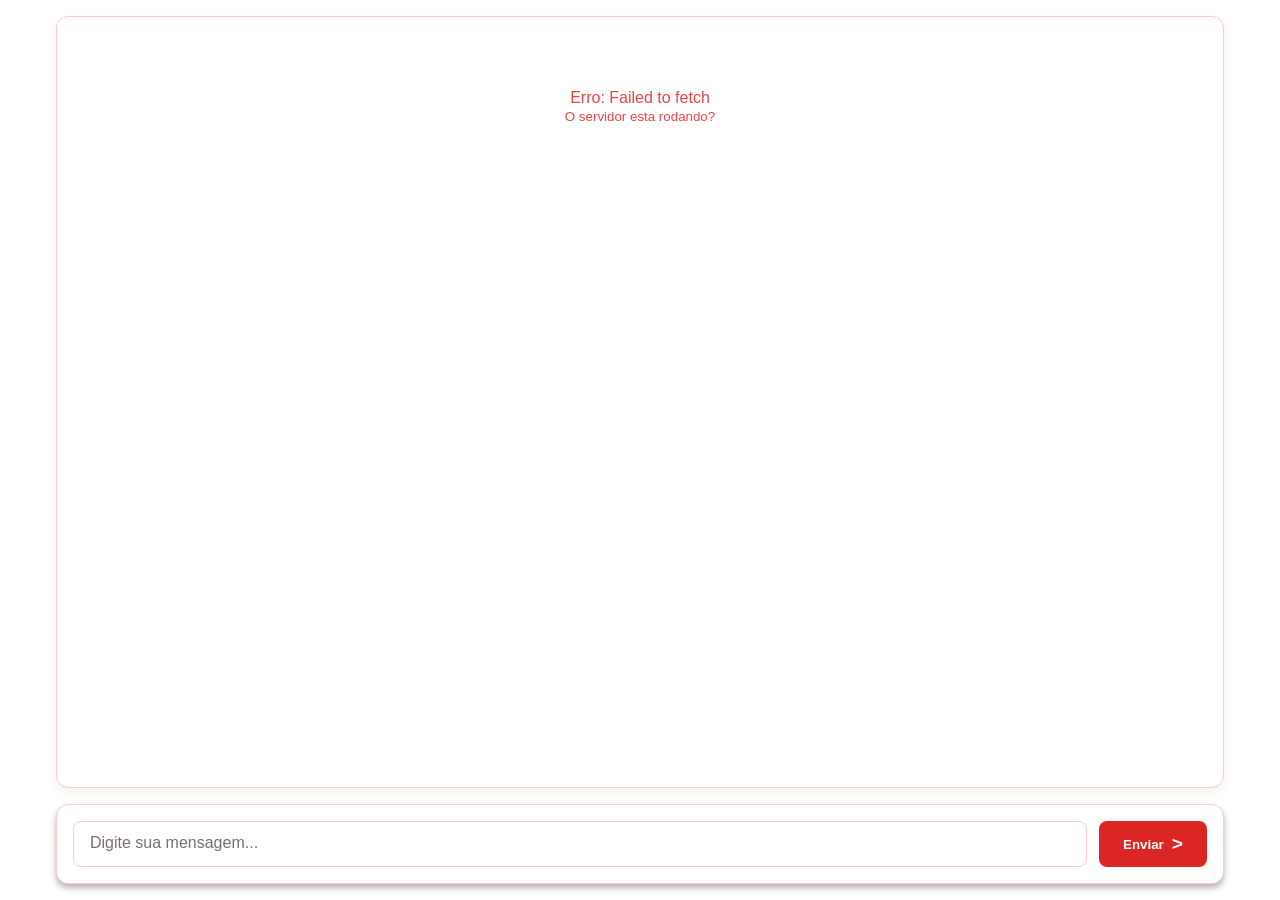
<file: index.html>
<!DOCTYPE html>
<html lang="pt-BR">
<head>
    <meta charset="UTF-8">
    <meta name="viewport" content="width=device-width, initial-scale=1.0">
    <title>Chat Simples - Session Viewer</title>
    <link rel="stylesheet" href="/css/style.css">
    <style>
        /* Estilos extras para o session viewer inline */
        .session-banner {
            background: linear-gradient(135deg, #dc2626, #ef4444);
            color: white;
            padding: 0.75rem 1.5rem;
            border-radius: 12px 12px 0 0;
            display: flex;
            justify-content: space-between;
            align-items: center;
            font-size: 0.85rem;
        }
        .session-banner .session-id {
            font-family: 'Courier New', monospace;
            opacity: 0.9;
        }
        .session-banner .session-stats {
            display: flex;
            gap: 1rem;
            align-items: center;
        }
        .session-banner .stat {
            background: rgba(255,255,255,0.2);
            padding: 0.25rem 0.6rem;
            border-radius: 999px;
            font-size: 0.75rem;
            font-weight: 600;
        }
        .session-picker {
            padding: 2rem;
            text-align: center;
        }
        .session-picker h2 {
            margin-bottom: 1.5rem;
            color: var(--text-primary);
        }
        .session-list {
            display: flex;
            flex-direction: column;
            gap: 0.75rem;
            max-width: 600px;
            margin: 0 auto;
        }
        .session-item {
            background: var(--bg-hover);
            border: 1px solid var(--border);
            border-radius: 10px;
            padding: 1rem 1.25rem;
            cursor: pointer;
            text-align: left;
            transition: all 0.2s;
            display: flex;
            justify-content: space-between;
            align-items: center;
        }
        .session-item:hover {
            border-color: var(--primary);
            transform: translateY(-2px);
            box-shadow: var(--shadow-elevated);
        }
        .session-item-id {
            font-family: 'Courier New', monospace;
            font-size: 0.85rem;
            color: var(--primary);
            font-weight: 600;
        }
        .session-item-meta {
            font-size: 0.75rem;
            color: var(--text-secondary);
            margin-top: 0.25rem;
        }
        .session-item-size {
            font-size: 0.75rem;
            color: var(--text-secondary);
            background: var(--bg-card);
            padding: 0.2rem 0.5rem;
            border-radius: 999px;
        }
        .tool-call-block {
            background: rgba(220, 38, 38, 0.08);
            border: 1px solid rgba(220, 38, 38, 0.2);
            border-radius: 8px;
            padding: 0.5rem 0.75rem;
            margin-top: 0.5rem;
            font-size: 0.8rem;
        }
        .tool-call-name {
            font-weight: 600;
            color: var(--primary);
        }
        .tool-call-args {
            font-family: 'Courier New', monospace;
            font-size: 0.75rem;
            color: var(--text-secondary);
            margin-top: 0.25rem;
            white-space: pre-wrap;
            word-break: break-all;
            max-height: 80px;
            overflow: hidden;
        }
        .thinking-block {
            background: rgba(220, 38, 38, 0.08);
            border-left: 3px solid #ef4444;
            padding: 0.5rem 0.75rem;
            margin-bottom: 0.5rem;
            border-radius: 0 6px 6px 0;
            font-size: 0.8rem;
            color: var(--text-secondary);
            font-style: italic;
        }
        .message-model {
            font-size: 0.65rem;
            color: var(--text-secondary);
            font-family: 'Courier New', monospace;
            opacity: 0.7;
        }
        .loading-spinner {
            display: flex;
            align-items: center;
            justify-content: center;
            gap: 0.75rem;
            padding: 3rem;
            color: var(--text-secondary);
        }
        .loading-spinner .dots span {
            display: inline-block;
            width: 8px;
            height: 8px;
            background: var(--primary);
            border-radius: 50%;
            animation: typing 1.4s infinite;
        }
        .loading-spinner .dots span:nth-child(2) { animation-delay: 0.2s; }
        .loading-spinner .dots span:nth-child(3) { animation-delay: 0.4s; }

        /* Audio Player */
        .audio-player-block {
            background: linear-gradient(135deg, rgba(220, 38, 38, 0.1), rgba(220, 38, 38, 0.1));
            border: 1px solid rgba(220, 38, 38, 0.25);
            border-radius: 12px;
            padding: 0.75rem 1rem;
            margin-top: 0.5rem;
            display: flex;
            flex-direction: column;
            gap: 0.5rem;
        }
        .audio-player-header {
            display: flex;
            align-items: center;
            gap: 0.5rem;
            font-size: 0.8rem;
            color: var(--primary);
            font-weight: 600;
        }
        .audio-player-header .audio-icon {
            font-size: 1.1rem;
        }
        .audio-player-header .audio-filename {
            font-family: 'Courier New', monospace;
            font-size: 0.75rem;
            opacity: 0.8;
        }
        .audio-player-block audio {
            width: 100%;
            height: 36px;
            border-radius: 8px;
        }
        .audio-player-block audio::-webkit-media-controls-panel {
            background: rgba(220, 38, 38, 0.05);
        }
        .audio-error {
            font-size: 0.75rem;
            color: var(--error);
            padding: 0.25rem 0;
        }
    </style>
</head>
<body>
    <div class="container">
        <div class="chat-container">
            <div id="session-banner" class="session-banner" style="display: none;">
                <div>
                    <strong>Audio Studio Session</strong>
                    <span class="session-id" id="banner-session-id"></span>
                </div>
                <div class="session-stats">
                    <span class="stat" id="banner-msg-count"></span>
                    <span class="stat" id="banner-model"></span>
                    <a href="/" style="color: white; text-decoration: none; font-weight: 600;">Voltar</a>
                </div>
            </div>
            <div id="messages" class="messages"></div>
            <div id="typing-indicator" class="typing-indicator" style="display: none;">
                <div class="typing-dots">
                    <span></span><span></span><span></span>
                </div>
                <div class="typing-info">
                    <span class="typing-text">Processando...</span>
                </div>
            </div>
        </div>

        <div class="input-container">
            <textarea id="message-input" placeholder="Digite sua mensagem..." rows="1"></textarea>
            <button id="send-button" class="send-button">
                <span class="button-text">Enviar</span>
                <span class="button-icon">&gt;</span>
            </button>
        </div>
    </div>

    <script>
        // Se servido via Live Server (5500), apontar para o backend FastAPI
        const API_URL = window.location.port === '8000'
            ? window.location.origin
            : 'http://localhost:8000';
        const messagesContainer = document.getElementById('messages');
        const messageInput = document.getElementById('message-input');
        const sendBtn = document.getElementById('send-button');

        // Detectar session da URL
        const urlParams = new URLSearchParams(window.location.search);
        const SESSION_ID = urlParams.get('session');

        function escapeHtml(text) {
            const div = document.createElement('div');
            div.textContent = text || '';
            return div.innerHTML;
        }

        function formatTime(timestamp) {
            if (!timestamp) return '';
            const d = new Date(timestamp);
            if (isNaN(d.getTime())) return '';
            return d.toLocaleTimeString('pt-BR', { hour: '2-digit', minute: '2-digit' });
        }

        function formatDateTime(timestamp) {
            if (!timestamp) return '';
            const d = new Date(timestamp);
            if (isNaN(d.getTime())) return '';
            return d.toLocaleString('pt-BR', {
                day: '2-digit', month: '2-digit',
                hour: '2-digit', minute: '2-digit'
            });
        }

        function truncateCommand(text, max = 120) {
            if (!text || text.length <= max) return text;
            return text.substring(0, max) + '...';
        }

        // Extrair texto limpo de mensagens do user (remover metadata)
        function cleanUserText(text) {
            if (!text) return '';
            // Remover blocos de metadata JSON
            let cleaned = text.replace(/Conversation info \(untrusted metadata\):\n```json\n[\s\S]*?```\n*/g, '');
            // Remover replied message blocks
            cleaned = cleaned.replace(/Replied message \(untrusted metadata\):\n```json\n[\s\S]*?```\n*/g, '');
            // Remover queued messages header
            cleaned = cleaned.replace(/\[Queued messages while agent was busy\]\n*---\n*Queued #\d+\n*/g, '');
            // Remover tags de audio
            cleaned = cleaned.replace(/\[Audio\]\nUser text:\n/g, '');
            // Remover WhatsApp metadata
            cleaned = cleaned.replace(/\[WhatsApp \+\d+ \+\d+s \w+ \d{4}-\d{2}-\d{2} \d{2}:\d{2} GMT[+-]\d+\] <media:audio>\nTranscript:\n?/g, '');
            return cleaned.trim();
        }

        function createAudioPlayer(filename) {
            const block = document.createElement('div');
            block.className = 'audio-player-block';

            const headerDiv = document.createElement('div');
            headerDiv.className = 'audio-player-header';

            const icon = document.createElement('span');
            icon.className = 'audio-icon';
            icon.textContent = '\uD83C\uDFA7';  // headphones emoji

            const fname = document.createElement('span');
            fname.className = 'audio-filename';
            fname.textContent = filename;

            headerDiv.appendChild(icon);
            headerDiv.appendChild(fname);

            const audio = document.createElement('audio');
            audio.controls = true;
            audio.preload = 'none';
            audio.src = `${API_URL}/audio/${encodeURIComponent(filename)}`;

            audio.onerror = () => {
                const err = document.createElement('div');
                err.className = 'audio-error';
                err.textContent = 'Arquivo de audio nao encontrado';
                block.appendChild(err);
            };

            block.appendChild(headerDiv);
            block.appendChild(audio);
            return block;
        }

        // Detectar nomes de arquivos de audio em texto
        function extractAudioFilename(text) {
            if (!text) return null;
            const match = text.match(/[\w\-]+\.(mp3|wav|ogg|m4a)/i);
            return match ? match[0] : null;
        }

        function createMessageElement(role, text, timestamp, extras = {}) {
            const wrapper = document.createElement('div');
            wrapper.className = `message ${role}`;

            const header = document.createElement('div');
            header.className = 'message-header';

            const name = document.createElement('strong');
            name.textContent = role === 'user' ? 'Voce' : 'Audio Studio';

            const meta = document.createElement('div');
            meta.className = 'message-meta';

            const time = document.createElement('span');
            time.className = 'timestamp';
            time.textContent = formatTime(timestamp);
            meta.appendChild(time);

            if (extras.model) {
                const model = document.createElement('span');
                model.className = 'message-model';
                model.textContent = extras.model;
                meta.appendChild(model);
            }

            header.appendChild(name);
            header.appendChild(meta);

            const content = document.createElement('div');
            content.className = 'message-content';

            // Thinking block
            if (extras.thinking) {
                const think = document.createElement('div');
                think.className = 'thinking-block';
                think.textContent = extras.thinking;
                content.appendChild(think);
            }

            // Texto principal
            const isAudioFilename = text && /^[\w\-]+\.(mp3|wav|ogg|m4a)$/i.test(text.trim());
            if (text && !isAudioFilename) {
                const body = document.createElement('div');
                body.className = 'message-body';
                body.innerHTML = escapeHtml(text).replace(/\n/g, '<br>');
                content.appendChild(body);
            }

            // Audio player - por audio_file do backend ou nome de arquivo no texto
            const audioFile = extras.audio_file || extras.audio_filename || (isAudioFilename ? text.trim() : null);
            if (audioFile) {
                content.appendChild(createAudioPlayer(audioFile));
            }

            // Tool calls
            if (extras.tool_calls && extras.tool_calls.length > 0) {
                for (const tc of extras.tool_calls) {
                    const tcBlock = document.createElement('div');
                    tcBlock.className = 'tool-call-block';

                    const tcName = document.createElement('div');
                    tcName.className = 'tool-call-name';
                    tcName.textContent = tc.name;

                    const tcArgs = document.createElement('div');
                    tcArgs.className = 'tool-call-args';
                    const argStr = typeof tc.arguments === 'string'
                        ? tc.arguments
                        : JSON.stringify(tc.arguments, null, 2);
                    if (tc.arguments && tc.arguments.command) {
                        tcArgs.textContent = truncateCommand(tc.arguments.command, 200);
                    } else {
                        tcArgs.textContent = truncateCommand(argStr, 200);
                    }

                    tcBlock.appendChild(tcName);
                    tcBlock.appendChild(tcArgs);
                    content.appendChild(tcBlock);
                }
            }

            wrapper.appendChild(header);
            wrapper.appendChild(content);
            return wrapper;
        }

        // =====================================================================
        // CARREGAR SESSAO
        // =====================================================================

        async function loadSession(sessionId) {
            messagesContainer.innerHTML = `
                <div class="loading-spinner">
                    <div class="dots"><span></span><span></span><span></span></div>
                    <span>Carregando sessao...</span>
                </div>
            `;

            try {
                const res = await fetch(`${API_URL}/sessions/${sessionId}`);
                if (!res.ok) {
                    const err = await res.json().catch(() => ({}));
                    throw new Error(err.detail || `HTTP ${res.status}`);
                }

                const data = await res.json();
                messagesContainer.innerHTML = '';

                // Banner da sessao
                const banner = document.getElementById('session-banner');
                banner.style.display = 'flex';
                document.getElementById('banner-session-id').textContent =
                    sessionId.substring(0, 8) + '...';
                document.getElementById('banner-msg-count').textContent =
                    data.messages.length + ' msgs';

                // Encontrar modelo usado
                const modelMsg = data.messages.find(m => m.model);
                document.getElementById('banner-model').textContent =
                    modelMsg ? modelMsg.model : 'N/A';

                // Renderizar mensagens
                for (const msg of data.messages) {
                    const displayText = msg.role === 'user'
                        ? cleanUserText(msg.text)
                        : msg.text;

                    const hasAudio = msg.audio_file || msg.audio_filename;
                    if (!displayText && !msg.tool_calls && !hasAudio) continue;

                    const el = createMessageElement(msg.role, displayText, msg.timestamp, {
                        model: msg.model,
                        thinking: msg.thinking,
                        tool_calls: msg.tool_calls,
                        audio_file: msg.audio_file,
                        audio_filename: msg.audio_filename,
                    });
                    messagesContainer.appendChild(el);
                }

                messagesContainer.scrollTop = messagesContainer.scrollHeight;
            } catch (err) {
                messagesContainer.innerHTML = `
                    <div style="text-align:center; padding:3rem; color: var(--error);">
                        Erro ao carregar sessao: ${escapeHtml(err.message)}
                    </div>
                `;
            }
        }

        // =====================================================================
        // LISTAR SESSOES
        // =====================================================================

        async function loadSessionList() {
            messagesContainer.innerHTML = `
                <div class="loading-spinner">
                    <div class="dots"><span></span><span></span><span></span></div>
                    <span>Carregando sessoes...</span>
                </div>
            `;

            try {
                const res = await fetch(`${API_URL}/sessions`);
                const data = await res.json();

                if (!data.sessions || data.sessions.length === 0) {
                    messagesContainer.innerHTML = `
                        <div class="session-picker">
                            <h2>Nenhuma sessao encontrada</h2>
                            <p style="color: var(--text-secondary);">
                                Coloque arquivos .jsonl no diretorio de sessoes.
                            </p>
                        </div>
                    `;
                    return;
                }

                messagesContainer.innerHTML = '';
                const picker = document.createElement('div');
                picker.className = 'session-picker';

                const title = document.createElement('h2');
                title.textContent = 'Sessoes Disponiveis';
                picker.appendChild(title);

                const list = document.createElement('div');
                list.className = 'session-list';

                for (const session of data.sessions) {
                    const item = document.createElement('div');
                    item.className = 'session-item';
                    item.onclick = () => {
                        window.location.href = `/?session=${session.id}`;
                    };

                    const left = document.createElement('div');
                    const idSpan = document.createElement('div');
                    idSpan.className = 'session-item-id';
                    idSpan.textContent = session.id.substring(0, 16) + '...';
                    left.appendChild(idSpan);

                    const metaSpan = document.createElement('div');
                    metaSpan.className = 'session-item-meta';
                    metaSpan.textContent = formatDateTime(session.timestamp);
                    left.appendChild(metaSpan);

                    const right = document.createElement('span');
                    right.className = 'session-item-size';
                    right.textContent = session.size_kb + ' KB';

                    item.appendChild(left);
                    item.appendChild(right);
                    list.appendChild(item);
                }

                picker.appendChild(list);
                messagesContainer.appendChild(picker);
            } catch (err) {
                messagesContainer.innerHTML = `
                    <div style="text-align:center; padding:3rem; color: var(--error);">
                        Erro: ${escapeHtml(err.message)}<br>
                        <small>O servidor esta rodando?</small>
                    </div>
                `;
            }
        }

        // =====================================================================
        // CHAT (enviar nova mensagem)
        // =====================================================================

        async function sendMessage() {
            const text = messageInput.value.trim();
            if (!text) return;

            messagesContainer.appendChild(
                createMessageElement('user', text, new Date().toISOString())
            );
            messageInput.value = '';
            sendBtn.disabled = true;
            messagesContainer.scrollTop = messagesContainer.scrollHeight;

            // Placeholder resposta
            const responseEl = createMessageElement('assistant', '...', new Date().toISOString());
            messagesContainer.appendChild(responseEl);

            try {
                const res = await fetch(`${API_URL}/chat`, {
                    method: 'POST',
                    headers: { 'Content-Type': 'application/json' },
                    body: JSON.stringify({ message: text }),
                });
                const data = await res.json();
                const body = responseEl.querySelector('.message-body');
                if (body) {
                    body.innerHTML = escapeHtml(data.response).replace(/\n/g, '<br>');
                }
            } catch (err) {
                const body = responseEl.querySelector('.message-body');
                if (body) {
                    body.textContent = 'Erro: ' + err.message;
                }
            }

            sendBtn.disabled = false;
            messageInput.focus();
            messagesContainer.scrollTop = messagesContainer.scrollHeight;
        }

        // Event listeners
        sendBtn.addEventListener('click', sendMessage);
        messageInput.addEventListener('keypress', (e) => {
            if (e.key === 'Enter' && !e.shiftKey) {
                e.preventDefault();
                sendMessage();
            }
        });

        // Auto-resize textarea
        messageInput.addEventListener('input', () => {
            messageInput.style.height = 'auto';
            messageInput.style.height = Math.min(messageInput.scrollHeight, 150) + 'px';
        });

        // =====================================================================
        // INIT
        // =====================================================================

        if (SESSION_ID) {
            loadSession(SESSION_ID);
        } else {
            loadSessionList();
        }
    </script>
</body>
</html>
</file>
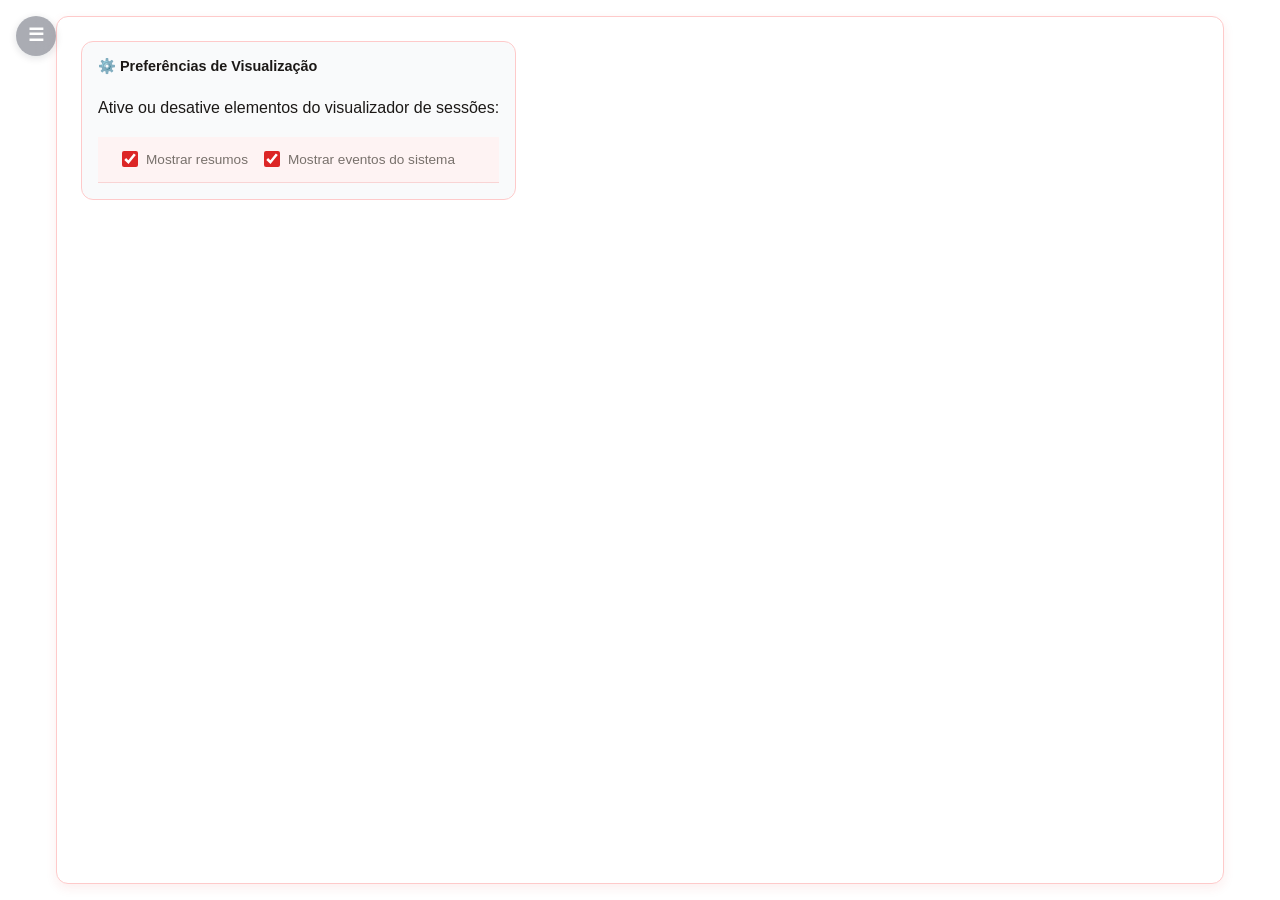
<file: html/config.html>
<!DOCTYPE html>
<html lang="pt-BR">
<head>
    <meta charset="UTF-8">
    <meta name="viewport" content="width=device-width, initial-scale=1.0">
    <title>Configurações - Claude Chat</title>
    <link rel="stylesheet" href="../css/style.css">
    <script>
        document.documentElement.dataset.theme = 'light';
    </script>
</head>
<body>
    <div class="container">
        <button id="debug-toggle-btn" class="debug-toggle-btn-top" title="Debug Visual (Ctrl+D)"><span class="debug-toggle-icon">☰</span></button>

        <div id="debug-visual-panel" class="debug-visual-panel-top" style="display: none;">
            <div class="debug-visual-header">
                <h3>Configurações</h3>
                <a class="debug-header-link" href="index.html" title="Voltar para o chat">⟲ Chat</a>
            </div>
            <div class="debug-visual-content">
                <div class="debug-log"></div>
            </div>
        </div>

        <div class="chat-container">
            <div class="messages" style="padding: 1.5rem; gap: 1.5rem;">
                <div class="message assistant">
                    <div class="message-header">
                        <strong>⚙️ Preferências de Visualização</strong>
                    </div>
                    <div class="message-content">
                        <p>Ative ou desative elementos do visualizador de sessões:</p>
                        <div class="session-toolbar" style="margin-top: 1rem;">
                            <label class="toolbar-toggle">
                                <input type="checkbox" id="toggle-summary" checked>
                                <span>Mostrar resumos</span>
                            </label>
                            <label class="toolbar-toggle">
                                <input type="checkbox" id="toggle-system" checked>
                                <span>Mostrar eventos do sistema</span>
                            </label>
                        </div>
                    </div>
                </div>
            </div>
        </div>
    </div>

    <script src="../js/debug-visual.js"></script>
</body>
</html>
</file>
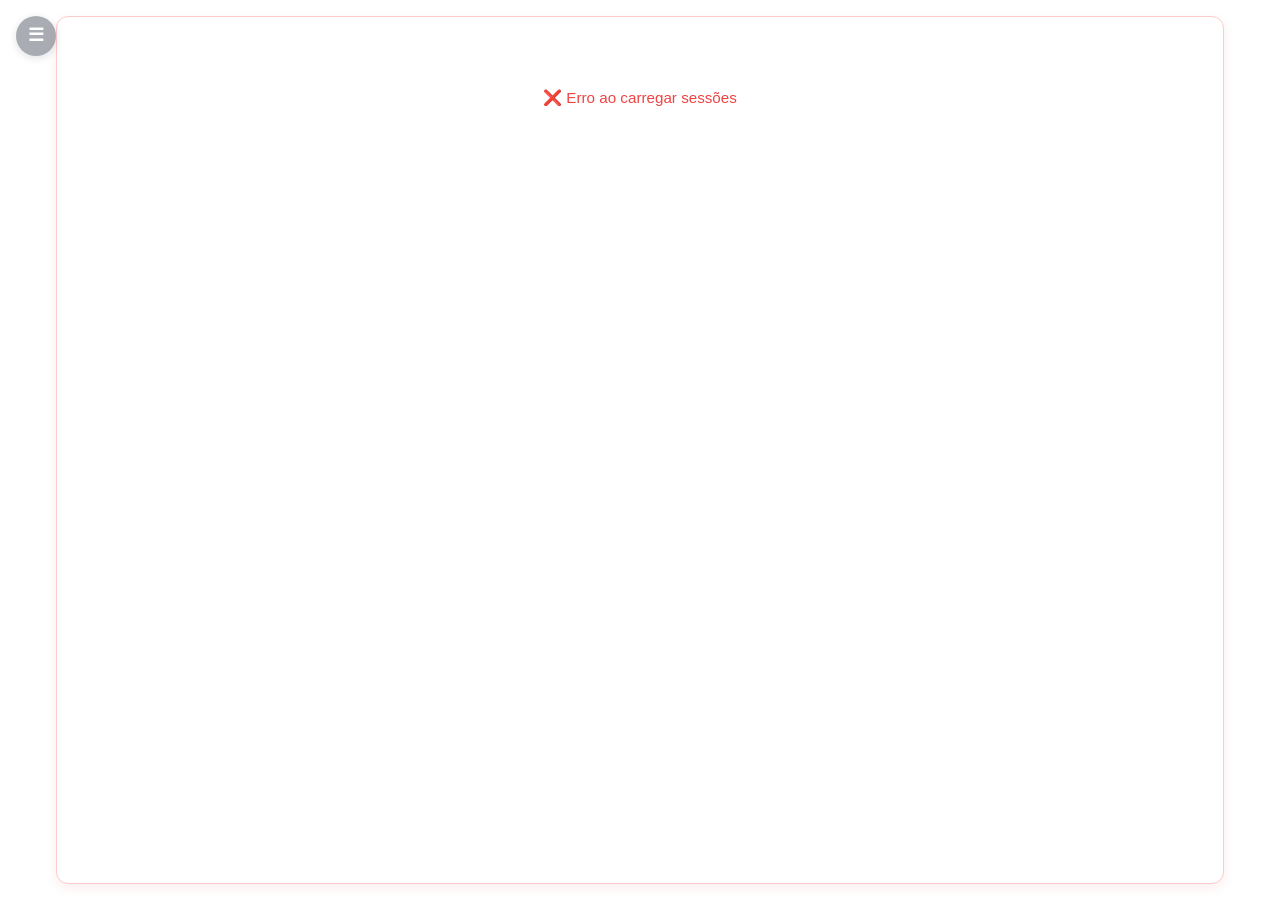
<file: html/index_projects.html>
<!DOCTYPE html>
<html lang="pt-BR">
<head>
    <meta charset="UTF-8">
    <meta name="viewport" content="width=device-width, initial-scale=1.0">
    <title>Projetos - Claude Sessions</title>
    <link rel="stylesheet" href="../css/style.css">
    <script>
        document.documentElement.dataset.theme = 'light';
    </script>
</head>
<body>
    <div class="container">
        <button id="debug-toggle-btn" class="debug-toggle-btn-top" title="Debug Visual (Ctrl+D)"><span class="debug-toggle-icon">☰</span></button>

        <div id="debug-visual-panel" class="debug-visual-panel-top" style="display: none;">
            <div class="debug-visual-header">
                <h3>Debug Info</h3>
                <a class="debug-header-link" href="index.html" title="Ir para o chat">⟲ Chat</a>
            </div>
            <div class="debug-visual-content" id="debug-visual-content">
                <div class="debug-log"></div>
            </div>
        </div>

        <div class="chat-container">
            <div id="sessions-list" class="messages sessions-list"></div>
        </div>
    </div>

    <script src="../js/debug-visual.js"></script>
    <script>
        window.addEventListener('load', async () => {
            const container = document.getElementById('sessions-list');

            try {
                const response = await fetch('http://localhost:8080/sessions');
                const data = await response.json();

                window.debugVisual?.log('success', data.count + ' sessões encontradas');

                if (data.sessions.length === 0) {
                    container.innerHTML = '<p class="empty-state">Nenhuma sessão encontrada</p>';
                    return;
                }

                // Detectar última sessão acessada via localStorage ou documento.referrer
                const lastSessionId = localStorage.getItem('last_session_id');

                data.sessions.forEach((session, index) => {
                    const card = document.createElement('div');
                    card.className = 'session-card';

                    // Marcar sessão mais recente como ativa
                    const isActive = index === 0;
                    if (isActive) {
                        card.classList.add('active-session');
                    }

                    const filePath = (session.file || '').replace(/\\/g, '/');
                    const projectFolder = filePath.split('/').slice(-2, -1)[0] || 'Projeto desconhecido';
                    const updated = new Date(session.updated_at).toLocaleString('pt-BR');

                    const activeBadge = isActive ? '<span class="active-badge">✨ Atual</span>' : '';

                    card.innerHTML = `
                        <div class="session-card-header">
                            <div>
                                <h3>🗂️ ${projectFolder}</h3>
                                <p class="session-card-subtitle">${session.file_name}</p>
                            </div>
                            <div style="display: flex; gap: 0.5rem; align-items: center;">
                                ${activeBadge}
                                <span class="session-card-badge">${session.message_count} mensagens</span>
                                <button class="delete-session-btn" data-session-id="${session.session_id}" title="Deletar sessão">🗑️</button>
                            </div>
                        </div>
                        <div class="session-card-meta">
                            <div>🤖 ${session.model}</div>
                            <div class="session-card-date">📅 ${updated}</div>
                        </div>
                    `;

                    card.onclick = (e) => {
                        if (e.target.classList.contains('delete-session-btn')) {
                            return;
                        }
                        window.location.href = 'session-viewer.html?session_id=' + session.session_id;
                    };

                    const deleteBtn = card.querySelector('.delete-session-btn');
                    deleteBtn.onclick = async (e) => {
                        e.stopPropagation();

                        try {
                            const response = await fetch(`http://localhost:8080/sessions/${session.session_id}`, {
                                method: 'DELETE'
                            });

                            const result = await response.json();

                            if (result.success) {
                                window.debugVisual?.log('success', 'Sessão deletada: ' + session.file_name);
                                card.remove();
                            } else {
                                window.debugVisual?.log('error', 'Erro ao deletar: ' + (result.error || 'Falha desconhecida'));
                            }
                        } catch (error) {
                            window.debugVisual?.log('error', 'Erro ao deletar sessão: ' + error.message);
                        }
                    };

                    container.appendChild(card);
                });

            } catch (error) {
                console.error('Erro:', error);
                window.debugVisual?.log('error', 'Falha ao carregar: ' + error.message);
                container.innerHTML = '<p class="empty-state error">❌ Erro ao carregar sessões</p>';
            }
        });
    </script>
</body>
</html>
</file>
<file: css/style.css>
/* Reset e Base */
* {
    margin: 0;
    padding: 0;
    box-sizing: border-box;
}


:root {
    color-scheme: light;
    --primary: #dc2626;
    --primary-dark: #b91c1c;
    --bg-page: #ffffff;
    --bg-card: #ffffff;
    --bg-muted: rgba(255, 255, 255, 0.9);
    --bg-hover: #f9fafb;
    --bg-dark: #ffffff;
    --text-primary: #1c1917;
    --text-secondary: #78716c;
    --text-on-primary: #ffffff;
    --border: #fecaca;
    --border-strong: rgba(28, 25, 23, 0.12);
    --success: #10b981;
    --error: #ef4444;
    --warning: #f59e0b;
    --system-bg: rgba(100, 116, 139, 0.12);
    --system-text: #334155;
    --toolbar-bg: rgba(254, 242, 242, 0.9);
    --toolbar-border: rgba(220, 38, 38, 0.15);
    --shadow-elevated: 0 4px 12px rgba(220, 38, 38, 0.08);
    --shadow-strong: 0 12px 32px rgba(220, 38, 38, 0.12);
    --tool-indicator-bg: linear-gradient(135deg, #ef4444 0%, #dc2626 100%);
    --code-bg: rgba(28, 25, 23, 0.92);
    --code-text: #e2e8f0;
}

:root[data-theme="dark"] {
    color-scheme: dark;
    --primary: #f87171;
    --primary-dark: #ef4444;
    --bg-page: #1c1917;
    --bg-card: #292524;
    --bg-muted: rgba(41, 37, 36, 0.85);
    --bg-hover: rgba(68, 64, 60, 0.65);
    --bg-dark: #1c1917;
    --text-primary: #fef2f2;
    --text-secondary: #d6d3d1;
    --text-on-primary: #1c1917;
    --border: rgba(248, 113, 113, 0.24);
    --border-strong: rgba(248, 113, 113, 0.28);
    --success: #34d399;
    --error: #f87171;
    --warning: #fbbf24;
    --system-bg: rgba(248, 113, 113, 0.12);
    --system-text: #fecaca;
    --toolbar-bg: rgba(41, 37, 36, 0.85);
    --toolbar-border: rgba(248, 113, 113, 0.2);
    --shadow-elevated: 0 10px 32px rgba(28, 25, 23, 0.45);
    --shadow-strong: 0 18px 42px rgba(28, 25, 23, 0.55);
    --tool-indicator-bg: linear-gradient(135deg, #b91c1c 0%, #7f1d1d 100%);
    --code-bg: rgba(28, 25, 23, 0.95);
    --code-text: #e2e8f0;
}

body {
    font-family: 'Segoe UI', Tahoma, Geneva, Verdana, sans-serif;
    background: var(--bg-page);
    color: var(--text-primary);
    height: 100vh;
    overflow: hidden;
}

/* Container Principal */
.container {
    max-width: 1200px;
    margin: 0 auto;
    height: 100vh;
    display: flex;
    flex-direction: column;
    padding: 1rem;
    gap: 1rem;
}

/* Header */
.chat-header {
    background: var(--bg-card);
    border-radius: 12px;
    padding: 1.5rem;
    display: flex;
    justify-content: space-between;
    align-items: center;
    border: 1px solid var(--border);
    box-shadow: var(--shadow-elevated);
}

.header-content h1 {
    font-size: 1.8rem;
    margin-bottom: 0.25rem;
    background: linear-gradient(90deg, var(--primary), #ef4444);
    -webkit-background-clip: text;
    -webkit-text-fill-color: transparent;
}

.subtitle {
    color: var(--text-secondary);
    font-size: 0.9rem;
}

.header-stats {
    display: flex;
    gap: 1rem;
    align-items: center;
}

.status {
    padding: 0.5rem 1rem;
    border-radius: 20px;
    font-size: 0.85rem;
    font-weight: 600;
}

.status.connected {
    background: rgba(16, 185, 129, 0.2);
    color: var(--success);
}

.status.disconnected {
    background: rgba(239, 68, 68, 0.2);
    color: var(--error);
}

.cost {
    font-family: 'Courier New', monospace;
    background: var(--bg-hover);
    padding: 0.5rem 1rem;
    border-radius: 8px;
    font-weight: 600;
}

/* Chat Container */
.chat-container {
    flex: 1;
    background: var(--bg-card);
    border-radius: 12px;
    border: 1px solid var(--border);
    overflow: hidden;
    display: flex;
    flex-direction: column;
    box-shadow: var(--shadow-elevated);
}

.session-toolbar {
    display: flex;
    align-items: center;
    gap: 1rem;
    padding: 0.75rem 1.5rem;
    background: var(--toolbar-bg);
    border-bottom: 1px solid var(--toolbar-border);
    position: sticky;
    top: 0;
    z-index: 2;
    backdrop-filter: blur(12px);
}

.chat-toolbar {
    display: flex;
    align-items: center;
    justify-content: space-between;
    gap: 1.5rem;
    padding: 0.85rem 1.5rem;
    background: var(--toolbar-bg);
    border-bottom: 1px solid var(--toolbar-border);
    backdrop-filter: blur(12px);
    position: sticky;
    top: 0;
    z-index: 3;
}

.selection-toolbar {
    display: flex;
    align-items: center;
    justify-content: space-between;
    gap: 1.5rem;
    padding: 0.75rem 1.5rem;
    background: var(--toolbar-bg);
    border-bottom: 1px solid var(--toolbar-border);
    backdrop-filter: blur(10px);
    position: sticky;
    top: 0;
    z-index: 2;
}

.selection-info {
    font-size: 0.85rem;
    color: var(--text-secondary);
    font-weight: 500;
}

.selection-actions {
    display: flex;
    align-items: center;
    gap: 0.75rem;
}

.selection-btn {
    border: 1px solid var(--border);
    background: var(--bg-card);
    color: var(--text-primary);
    border-radius: 999px;
    padding: 0.35rem 0.9rem;
    font-size: 0.85rem;
    font-weight: 500;
    cursor: pointer;
    transition: background 0.2s ease, color 0.2s ease, border-color 0.2s ease, transform 0.2s ease;
}

.selection-btn:hover {
    background: var(--bg-hover);
    border-color: var(--primary);
    color: var(--primary);
    transform: translateY(-1px);
}

.selection-btn.secondary {
    background: rgba(148, 163, 184, 0.15);
    border-color: rgba(148, 163, 184, 0.3);
    color: var(--text-secondary);
}

.selection-btn.danger {
    background: rgba(239, 68, 68, 0.12);
    border-color: rgba(239, 68, 68, 0.3);
    color: var(--error);
}

.selection-btn:disabled {
    opacity: 0.5;
    cursor: not-allowed;
    transform: none;
}

.selection-toolbar.loading,
.selection-toolbar.loading .selection-btn {
    pointer-events: none;
    opacity: 0.7;
}

:root[data-theme="dark"] .selection-btn {
    background: rgba(30, 41, 59, 0.7);
}

:root[data-theme="dark"] .selection-btn.danger {
    background: rgba(248, 113, 113, 0.18);
    border-color: rgba(248, 113, 113, 0.3);
    color: #fecaca;
}

.toolbar-left,
.toolbar-right {
    display: flex;
    align-items: center;
    gap: 0.75rem;
}

.toolbar-button {
    border: 1px solid var(--border);
    background: var(--bg-card);
    color: var(--text-primary);
    border-radius: 999px;
    padding: 0.35rem 0.9rem;
    font-size: 0.9rem;
    cursor: pointer;
    transition: background 0.2s ease, color 0.2s ease, border-color 0.2s ease;
}

.toolbar-button:hover {
    background: var(--bg-hover);
    border-color: var(--primary);
    color: var(--primary);
}

:root[data-theme="dark"] .toolbar-button {
    background: rgba(30, 41, 59, 0.8);
}

.toolbar-link {
    display: inline-flex;
    align-items: center;
    gap: 0.35rem;
    padding: 0.35rem 0.9rem;
    border-radius: 999px;
    font-size: 0.9rem;
    font-weight: 500;
    text-decoration: none;
    color: var(--primary);
    background: rgba(220, 38, 38, 0.12);
    border: 1px solid rgba(220, 38, 38, 0.2);
    transition: background 0.2s ease, transform 0.2s ease;
}

.toolbar-link:hover {
    transform: translateY(-1px);
    background: rgba(220, 38, 38, 0.2);
}

:root[data-theme="dark"] .toolbar-link {
    background: rgba(248, 113, 113, 0.18);
    border-color: rgba(248, 113, 113, 0.28);
}

.toolbar-chip,
.status-pill {
    display: inline-flex;
    align-items: center;
    justify-content: center;
    padding: 0.3rem 0.75rem;
    border-radius: 999px;
    font-size: 0.8rem;
    font-weight: 600;
    background: rgba(220, 38, 38, 0.1);
    color: var(--primary);
    border: 1px solid rgba(220, 38, 38, 0.18);
}

:root[data-theme="dark"] .toolbar-chip,
:root[data-theme="dark"] .status-pill {
    background: rgba(248, 113, 113, 0.2);
    border-color: rgba(248, 113, 113, 0.3);
    color: #c7d2fe;
}

.status-pill.connected {
    background: rgba(16, 185, 129, 0.15);
    color: var(--success);
    border-color: rgba(16, 185, 129, 0.25);
}

.status-pill.disconnected {
    background: rgba(239, 68, 68, 0.15);
    color: var(--error);
    border-color: rgba(239, 68, 68, 0.3);
}

.toolbar-toggle {
    display: inline-flex;
    align-items: center;
    gap: 0.5rem;
    font-size: 0.85rem;
    color: var(--text-secondary);
    font-weight: 500;
    cursor: pointer;
}

.toolbar-toggle input[type="checkbox"] {
    width: 16px;
    height: 16px;
    accent-color: var(--primary);
    cursor: pointer;
}

.messages {
    flex: 1;
    overflow-y: auto;
    padding: 1.5rem;
    display: flex;
    flex-direction: column;
    gap: 1rem;
}

.messages.hide-summaries .session-entry.summary,
.messages.hide-system .session-entry.system {
    display: none;
}

.selected-entry {
    outline: 2px solid rgba(220, 38, 38, 0.35);
    box-shadow: 0 0 0 4px rgba(220, 38, 38, 0.08);
}

:root[data-theme="dark"] .selected-entry {
    outline-color: rgba(248, 113, 113, 0.45);
    box-shadow: 0 0 0 4px rgba(248, 113, 113, 0.12);
}

/* Scrollbar customizada */
.messages::-webkit-scrollbar {
    width: 8px;
}

.messages::-webkit-scrollbar-track {
    background: var(--bg-dark);
    border-radius: 4px;
}

.messages::-webkit-scrollbar-thumb {
    background: var(--primary);
    border-radius: 4px;
}

.messages::-webkit-scrollbar-thumb:hover {
    background: var(--primary-dark);
}

/* Mensagens */
.message {
    display: flex;
    flex-direction: column;
    gap: 0.5rem;
    padding: 1rem;
    border-radius: 12px;
    animation: slideIn 0.3s ease-out;
    max-width: 85%;
}

@keyframes slideIn {
    from {
        opacity: 0;
        transform: translateY(10px);
    }
    to {
        opacity: 1;
        transform: translateY(0);
    }
}

.message.user {
    background: var(--primary);
    align-self: flex-end;
    margin-left: auto;
    color: var(--text-on-primary);
}

.message.user .message-content {
    color: var(--text-on-primary);
}

.message.user strong,
.message.user .timestamp {
    color: rgba(255, 255, 255, 0.9);
}

.message.assistant {
    background: var(--bg-hover);
    align-self: flex-start;
    border: 1px solid var(--border);
}

.message.system {
    background: var(--system-bg);
    color: var(--system-text);
    align-self: center;
    border: 1px dashed var(--border);
    max-width: 70%;
    text-align: center;
}

:root[data-theme="dark"] .message.system {
    border-color: rgba(148, 163, 184, 0.32);
}

.message-header {
    display: flex;
    justify-content: space-between;
    align-items: center;
    margin-bottom: 0.75rem;
    gap: 2rem;  /* Espaçamento maior entre nome e timestamp */
}

.message-header strong {
    font-size: 0.9rem;
    flex: 1;  /* Nome ocupa espaço disponível */
}

.message-header .message-meta {
    display: flex;
    align-items: center;
    gap: 0.5rem;
}

.entry-actions {
    display: inline-flex;
    align-items: center;
    gap: 0.65rem;
    margin-left: auto;
}

.entry-select {
    display: inline-flex;
    align-items: center;
    gap: 0.3rem;
    font-size: 0.75rem;
    color: var(--text-secondary);
    cursor: pointer;
}

.entry-select-label {
    font-weight: 500;
}

.entry-checkbox {
    width: 16px;
    height: 16px;
    accent-color: var(--primary);
    cursor: pointer;
}

.entry-action-btn {
    border: 1px solid rgba(220, 38, 38, 0.3);
    background: rgba(220, 38, 38, 0.12);
    color: var(--primary);
    padding: 0.3rem 0.7rem;
    border-radius: 999px;
    font-size: 0.75rem;
    font-weight: 600;
    cursor: pointer;
    transition: background 0.2s ease, color 0.2s ease, border-color 0.2s ease;
}

.entry-action-btn:hover {
    background: rgba(220, 38, 38, 0.22);
}

.entry-action-btn.delete {
    background: rgba(239, 68, 68, 0.15);
    border-color: rgba(239, 68, 68, 0.35);
    color: var(--error);
}

.entry-action-btn:disabled {
    opacity: 0.5;
    cursor: not-allowed;
}

.timestamp {
    font-size: 0.75rem;
    color: var(--text-secondary);
}

.chunk-counter {
    background: rgba(220, 38, 38, 0.15);
    color: var(--primary);
    padding: 0.25rem 0.55rem;
    border-radius: 9999px;
    font-size: 0.7rem;
    font-weight: 600;
    font-family: 'Courier New', monospace;
    letter-spacing: 0.02em;
}

.chunk-counter.error {
    background: rgba(239, 68, 68, 0.15);
    color: var(--error);
}

.copy-message-btn {
    background: rgba(220, 38, 38, 0.2);
    border: 1px solid var(--primary);
    color: var(--primary);
    padding: 0.25rem 0.5rem;
    border-radius: 6px;
    cursor: pointer;
    font-size: 0.9rem;
    transition: all 0.2s;
    margin-left: auto;
}

.copy-message-btn:hover {
    background: var(--primary);
    color: var(--text-on-primary);
    transform: scale(1.1);
}

.message-content {
    line-height: 1.6;
    color: var(--text-primary);
}

.message-content p {
    margin-bottom: 0.75rem;
}

.message-content p:last-child {
    margin-bottom: 0;
}

.message-content .message-body {
    display: block;
}

.message-content ul,
.message-content ol {
    margin: 0.75rem 0 0.75rem 1.5rem;
    padding: 0;
}

.message-content pre {
    background: var(--code-bg);
    color: var(--code-text);
    padding: 0.85rem;
    border-radius: 10px;
    font-size: 0.85rem;
    overflow-x: auto;
    margin: 1rem 0;
}

.message-content code {
    font-family: 'Fira Code', 'JetBrains Mono', 'Courier New', monospace;
    font-size: 0.85rem;
}

.code-block {
    position: relative;
    margin: 1rem 0;
    border-radius: 12px;
    border: 1px solid rgba(220, 38, 38, 0.2);
    overflow: hidden;
}

.code-block pre {
    margin: 0;
    border-radius: 12px 12px 0 0;
}

.code-toggle {
    width: 100%;
    border: none;
    border-top: 1px solid rgba(220, 38, 38, 0.1);
    background: rgba(220, 38, 38, 0.08);
    color: var(--primary);
    font-weight: 600;
    font-size: 0.85rem;
    padding: 0.55rem 0.75rem;
    cursor: pointer;
    transition: background 0.2s ease;
}

.code-toggle:hover {
    background: rgba(220, 38, 38, 0.14);
}

.code-toggle:focus {
    outline: none;
}

.collapsible {
    max-height: 240px;
    overflow: hidden;
    position: relative;
}

.collapsible::after {
    content: '';
    position: absolute;
    left: 0;
    right: 0;
    bottom: 0;
    height: 60px;
    background: linear-gradient(0deg, var(--code-bg), transparent);
}

.collapsible.expanded {
    max-height: none;
}

.collapsible.expanded::after {
    display: none;
}

.tool-activity-list {
    display: flex;
    flex-direction: column;
    gap: 0.5rem;
    margin-bottom: 0.75rem;
}

.tool-activity {
    display: flex;
    align-items: center;
    gap: 0.5rem;
    padding: 0.45rem 0.75rem;
    border-radius: 10px;
    background: rgba(220, 38, 38, 0.12);
    border: 1px solid rgba(220, 38, 38, 0.2);
    font-size: 0.8rem;
    color: var(--text-secondary);
}

.tool-activity-icon {
    font-size: 1rem;
}

.tool-activity-text {
    flex: 1;
    line-height: 1.3;
}

.tool-activity.running .tool-activity-icon {
    animation: pulse 1.4s ease-in-out infinite;
}

.tool-activity.success {
    background: rgba(16, 185, 129, 0.12);
    border-color: rgba(16, 185, 129, 0.25);
    color: var(--success);
}

.tool-activity.error {
    background: rgba(239, 68, 68, 0.12);
    border-color: rgba(239, 68, 68, 0.25);
    color: var(--error);
}

@keyframes pulse {
    0%, 100% {
        opacity: 0.6;
        transform: scale(1);
    }
    50% {
        opacity: 1;
        transform: scale(1.1);
    }
}

/* Session viewer specialized entries */
.session-entry {
    background: var(--bg-card);
    border: 1px solid var(--border);
    border-radius: 12px;
    padding: 1rem;
    display: flex;
    flex-direction: column;
    gap: 0.5rem;
    box-shadow: var(--shadow-elevated);
}

.session-entry + .session-entry {
    margin-top: 1rem;
}

.session-entry.summary {
    background: #fef3c7;
    border-left: 4px solid #f59e0b;
    color: #92400e;
}

.session-entry.system {
    background: #f8fafc;
    border-left: 4px solid #dc2626;
    color: var(--text-secondary);
    font-size: 0.9rem;
}

.session-entry.system.error {
    border-left-color: var(--error);
    background: #fef2f2;
    color: #b91c1c;
}

:root[data-theme="dark"] .session-entry {
    background: rgba(17, 24, 39, 0.9);
}

:root[data-theme="dark"] .session-entry.summary {
    background: rgba(180, 83, 9, 0.2);
    border-left-color: #f97316;
    color: #fdba74;
}

:root[data-theme="dark"] .session-entry.summary .session-entry-title {
    color: #fcd34d;
}

:root[data-theme="dark"] .session-entry.system {
    background: rgba(59, 130, 246, 0.12);
    border-left-color: #60a5fa;
    color: #bfdbfe;
}

:root[data-theme="dark"] .session-entry.system.error {
    background: rgba(239, 68, 68, 0.16);
    color: #fecaca;
}

.session-entry-header {
    display: flex;
    align-items: center;
    justify-content: space-between;
    gap: 1rem;
    flex-wrap: wrap;
}

.session-entry-title {
    display: inline-flex;
    align-items: center;
    gap: 0.5rem;
    font-weight: 600;
    color: var(--text-primary);
}

.session-entry.summary .session-entry-title {
    color: #92400e;
}

.session-entry.system .session-entry-title {
    color: var(--text-secondary);
}

.session-entry-meta {
    font-size: 0.75rem;
    color: var(--text-secondary);
    font-family: 'Courier New', monospace;
    white-space: nowrap;
}

.system-toggle {
    border: none;
    background: rgba(220, 38, 38, 0.12);
    color: var(--primary);
    padding: 0.35rem 0.75rem;
    border-radius: 9999px;
    font-size: 0.75rem;
    font-weight: 600;
    cursor: pointer;
    transition: background 0.2s ease, transform 0.2s ease;
}

.system-toggle:hover {
    background: rgba(220, 38, 38, 0.2);
    transform: translateY(-1px);
}

.system-toggle:focus {
    outline: none;
}

.session-entry.system.collapsed .session-entry-body {
    display: none;
}

.sessions-list {
    padding: 1.5rem;
}

.empty-state {
    text-align: center;
    color: var(--text-secondary);
    padding: 3rem;
    font-size: 0.95rem;
}

.empty-state.error {
    color: var(--error);
}

.session-card {
    background: var(--bg-card);
    border: 1px solid var(--border);
    border-radius: 14px;
    padding: 1.35rem;
    margin-bottom: 1rem;
    cursor: pointer;
    transition: transform 0.2s ease, box-shadow 0.2s ease, border-color 0.2s ease;
    box-shadow: var(--shadow-elevated);
}

.session-card:hover {
    transform: translateY(-2px);
    border-color: rgba(220, 38, 38, 0.35);
    box-shadow: var(--shadow-strong);
}

.session-card-header {
    display: flex;
    justify-content: space-between;
    align-items: flex-start;
    margin-bottom: 1rem;
    gap: 1rem;
}

.session-card-header h3 {
    margin: 0;
    font-size: 1.1rem;
    color: var(--text-primary);
    display: flex;
    align-items: center;
    gap: 0.35rem;
}

.session-card-subtitle {
    margin-top: 0.35rem;
    color: var(--text-secondary);
    font-size: 0.85rem;
}

.session-card-badge {
    background: rgba(220, 38, 38, 0.15);
    color: var(--primary);
    padding: 0.35rem 0.85rem;
    border-radius: 999px;
    font-size: 0.75rem;
    font-weight: 600;
    border: 1px solid rgba(220, 38, 38, 0.25);
}

.session-card-meta {
    display: grid;
    grid-template-columns: 1fr 1fr;
    gap: 0.5rem;
    font-size: 0.8rem;
    color: var(--text-secondary);
}

.session-card-date {
    text-align: right;
}

:root[data-theme="dark"] .session-card {
    background: rgba(17, 24, 39, 0.9);
}

:root[data-theme="dark"] .session-card-badge {
    background: rgba(248, 113, 113, 0.15);
    border-color: rgba(248, 113, 113, 0.25);
}

.session-entry.system.collapsed .system-toggle {
    background: rgba(148, 163, 184, 0.15);
    color: var(--text-secondary);
}

.session-entry-body {
    line-height: 1.6;
    color: var(--text-primary);
    word-break: break-word;
}

.session-entry.summary .session-entry-body {
    color: #92400e;
}

.session-entry.system .session-entry-body {
    color: inherit;
}

.session-entry-body pre {
    background: rgba(15, 23, 42, 0.85);
    color: #f1f5f9;
    padding: 0.75rem;
    border-radius: 8px;
    font-size: 0.8rem;
    overflow-x: auto;
    margin: 0;
}

/* Code blocks */
.message-content pre {
    background: var(--bg-dark);
    border-radius: 8px;
    padding: 1rem;
    overflow-x: auto;
    margin: 0.75rem 0;
    border: 1px solid var(--border);
}

.message-content code {
    font-family: 'Courier New', Monaco, monospace;
    font-size: 0.9rem;
}

.message-content :not(pre) > code {
    background: rgba(220, 38, 38, 0.2);
    padding: 0.2rem 0.4rem;
    border-radius: 4px;
    color: var(--primary);
}

/* Lists */
.message-content ul, .message-content ol {
    margin-left: 1.5rem;
    margin-bottom: 0.75rem;
}

.message-content li {
    margin-bottom: 0.25rem;
}

/* Links */
.message-content a {
    color: var(--primary);
    text-decoration: none;
    border-bottom: 1px solid var(--primary);
}

.message-content a:hover {
    color: var(--primary-dark);
    border-bottom-color: var(--primary-dark);
}

/* Thinking indicator */
.thinking-block {
    background: rgba(220, 38, 38, 0.1);
    border-left: 3px solid var(--primary);
    padding: 0.75rem;
    margin: 0.5rem 0;
    border-radius: 4px;
    font-size: 0.85rem;
    color: var(--text-secondary);
    font-style: italic;
}

/* Typing indicator */
.typing-indicator {
    padding: 1rem 1.5rem;
    display: flex;
    align-items: center;
    gap: 0.75rem;
    background: var(--bg-hover);
    border-top: 1px solid var(--border);
}

.typing-dots {
    display: flex;
    gap: 0.25rem;
}

.typing-dots span {
    width: 8px;
    height: 8px;
    background: var(--primary);
    border-radius: 50%;
    animation: typing 1.4s infinite;
}

.typing-dots span:nth-child(2) {
    animation-delay: 0.2s;
}

.typing-dots span:nth-child(3) {
    animation-delay: 0.4s;
}

@keyframes typing {
    0%, 60%, 100% {
        transform: translateY(0);
        opacity: 0.5;
    }
    30% {
        transform: translateY(-10px);
        opacity: 1;
    }
}

.typing-info {
    display: flex;
    flex-direction: column;
    gap: 0.25rem;
}

.typing-text {
    color: var(--text-secondary);
    font-size: 0.9rem;
}

.response-timer {
    font-family: 'Courier New', monospace;
    font-size: 1.1rem;
    font-weight: bold;
    color: var(--success);
    transition: color 0.3s;
}

/* Input Container */
.input-container {
    background: var(--bg-card);
    border-radius: 12px;
    padding: 1rem;
    display: flex;
    gap: 0.75rem;
    border: 1px solid var(--border);
    box-shadow: 0 4px 6px rgba(0, 0, 0, 0.3);
}

#message-input {
    flex: 1;
    background: var(--bg-dark);
    border: 1px solid var(--border);
    border-radius: 8px;
    padding: 0.75rem 1rem;
    color: var(--text-primary);
    font-size: 1rem;
    font-family: inherit;
    resize: none;
    max-height: 150px;
    transition: border-color 0.2s;
}

#message-input:focus {
    outline: none;
    border-color: var(--primary);
}

#message-input::placeholder {
    color: var(--text-secondary);
}

.send-button {
    background: var(--primary);
    border: none;
    border-radius: 8px;
    padding: 0.75rem 1.5rem;
    color: white;
    font-weight: 600;
    cursor: pointer;
    display: flex;
    align-items: center;
    gap: 0.5rem;
    transition: all 0.2s;
}

.send-button:hover {
    background: var(--primary-dark);
    transform: translateY(-2px);
    box-shadow: 0 4px 8px rgba(220, 38, 38, 0.4);
}

.send-button:active {
    transform: translateY(0);
}

.send-button:disabled {
    background: var(--bg-hover);
    cursor: not-allowed;
    transform: none;
}

.button-icon {
    font-size: 1.2rem;
}

/* Footer */
.chat-footer {
    background: var(--bg-card);
    border-radius: 12px;
    padding: 1rem 1.5rem;
    display: flex;
    justify-content: space-between;
    align-items: center;
    border: 1px solid var(--border);
    box-shadow: 0 4px 6px rgba(0, 0, 0, 0.3);
}

.footer-info {
    display: flex;
    gap: 1.5rem;
    font-size: 0.9rem;
    color: var(--text-secondary);
}

.footer-actions {
    display: flex;
    gap: 0.75rem;
}

.action-button,
.clear-button {
    background: transparent;
    border: 1px solid var(--border);
    color: var(--text-secondary);
    padding: 0.5rem 1rem;
    border-radius: 8px;
    cursor: pointer;
    font-size: 0.9rem;
    transition: all 0.2s;
}

.action-button:hover {
    background: var(--primary);
    color: white;
    border-color: var(--primary);
}

.clear-button:hover {
    background: var(--error);
    color: white;
    border-color: var(--error);
}

/* Responsivo */
@media (max-width: 768px) {
    .container {
        padding: 0.5rem;
    }

    .chat-header {
        flex-direction: column;
        gap: 1rem;
        text-align: center;
    }

    .header-stats {
        width: 100%;
        justify-content: center;
    }

    .message {
        max-width: 95%;
    }

    .footer-info {
        flex-direction: column;
        gap: 0.5rem;
    }
}

/* Animações */
@keyframes fadeIn {
    from {
        opacity: 0;
    }
    to {
        opacity: 1;
    }
}

.fade-in {
    animation: fadeIn 0.3s ease-in;
}

/* Cursor piscando para streaming */
.streaming-cursor {
    display: inline-block;
    width: 2px;
    height: 1em;
    background: var(--primary);
    margin-left: 2px;
    animation: blink 1s infinite;
}

@keyframes blink {
    0%, 50% {
        opacity: 1;
    }
    51%, 100% {
        opacity: 0;
    }
}

/* Highlight.js customization */
.hljs {
    background: var(--bg-dark) !important;
    padding: 1rem !important;
    border-radius: 8px;
}

/* Copy button for code */
.code-header {
    display: flex;
    justify-content: space-between;
    align-items: center;
    background: var(--bg-dark);
    padding: 0.5rem 1rem;
    border-radius: 8px 8px 0 0;
    border-bottom: 1px solid var(--border);
}

.copy-code-btn {
    background: var(--primary);
    border: none;
    padding: 0.25rem 0.75rem;
    border-radius: 4px;
    color: white;
    font-size: 0.8rem;
    cursor: pointer;
    transition: background 0.2s;
}

.copy-code-btn:hover {
    background: var(--primary-dark);
}

.copy-code-btn.copied {
    background: var(--success);
}

/* Error message */
.error-message {
    background: rgba(239, 68, 68, 0.1);
    border-left: 3px solid var(--error);
    padding: 1rem;
    border-radius: 8px;
    color: var(--error);
}

/* Loading states */
.loading {
    opacity: 0.6;
    pointer-events: none;
}

/* Templates Modal */
.modal {
    position: fixed;
    top: 0;
    left: 0;
    width: 100%;
    height: 100%;
    background: rgba(0, 0, 0, 0.8);
    display: flex;
    align-items: center;
    justify-content: center;
    z-index: 10000;
    animation: fadeIn 0.2s;
}

.modal-content {
    background: var(--bg-card);
    border-radius: 16px;
    max-width: 900px;
    max-height: 80vh;
    overflow: hidden;
    display: flex;
    flex-direction: column;
    border: 1px solid var(--border);
    box-shadow: 0 20px 50px rgba(0, 0, 0, 0.5);
}

.modal-header {
    padding: 1.5rem;
    background: linear-gradient(135deg, var(--primary), #ef4444);
    color: white;
    display: flex;
    justify-content: space-between;
    align-items: center;
}

.modal-header h2 {
    margin: 0;
    font-size: 1.5rem;
}

.modal-close {
    background: rgba(255, 255, 255, 0.2);
    border: none;
    color: white;
    font-size: 1.5rem;
    width: 32px;
    height: 32px;
    border-radius: 50%;
    cursor: pointer;
    transition: background 0.2s;
}

.modal-close:hover {
    background: rgba(255, 255, 255, 0.3);
}

.modal-body {
    padding: 1.5rem;
    overflow-y: auto;
    flex: 1;
}

.template-category {
    margin-bottom: 2rem;
}

.template-category h3 {
    margin-bottom: 1rem;
    color: var(--text-primary);
    font-size: 1.1rem;
}

.template-list {
    display: grid;
    grid-template-columns: repeat(auto-fill, minmax(250px, 1fr));
    gap: 1rem;
}

.template-item {
    background: var(--bg-hover);
    border: 1px solid var(--border);
    border-radius: 8px;
    padding: 1rem;
    text-align: left;
    cursor: pointer;
    transition: all 0.2s;
    display: flex;
    flex-direction: column;
    gap: 0.5rem;
}

.template-item:hover {
    border-color: var(--primary);
    background: var(--bg-dark);
    transform: translateY(-2px);
    box-shadow: 0 4px 8px rgba(220, 38, 38, 0.3);
}

.template-item strong {
    color: var(--text-primary);
    font-size: 0.95rem;
}

.template-item small {
    color: var(--text-secondary);
    font-size: 0.8rem;
    line-height: 1.4;
}

/* Templates Button */
.templates-button {
    background: var(--bg-hover);
    border: 1px solid var(--border);
    border-radius: 8px;
    padding: 0.75rem;
    color: var(--text-primary);
    font-size: 1.2rem;
    cursor: pointer;
    transition: all 0.2s;
}

.templates-button:hover {
    background: var(--primary);
    border-color: var(--primary);
    transform: translateY(-2px);
}

/* Delete Session Button */
.delete-session-btn {
    background: transparent;
    border: 1px solid var(--border);
    border-radius: 6px;
    padding: 0.4rem 0.6rem;
    font-size: 1rem;
    cursor: pointer;
    transition: all 0.2s;
    color: var(--text-secondary);
}

.delete-session-btn:hover {
    background: #ef4444;
    border-color: #ef4444;
    color: white;
    transform: scale(1.1);
}

/* Active Session Highlight */
.session-card.active-session {
    border-left: 4px solid #10b981;
    background: linear-gradient(to right, rgba(16, 185, 129, 0.1), transparent);
}

.active-badge {
    background: #10b981;
    color: white;
    padding: 0.25rem 0.5rem;
    border-radius: 4px;
    font-size: 0.75rem;
    font-weight: 600;
}
</file>
